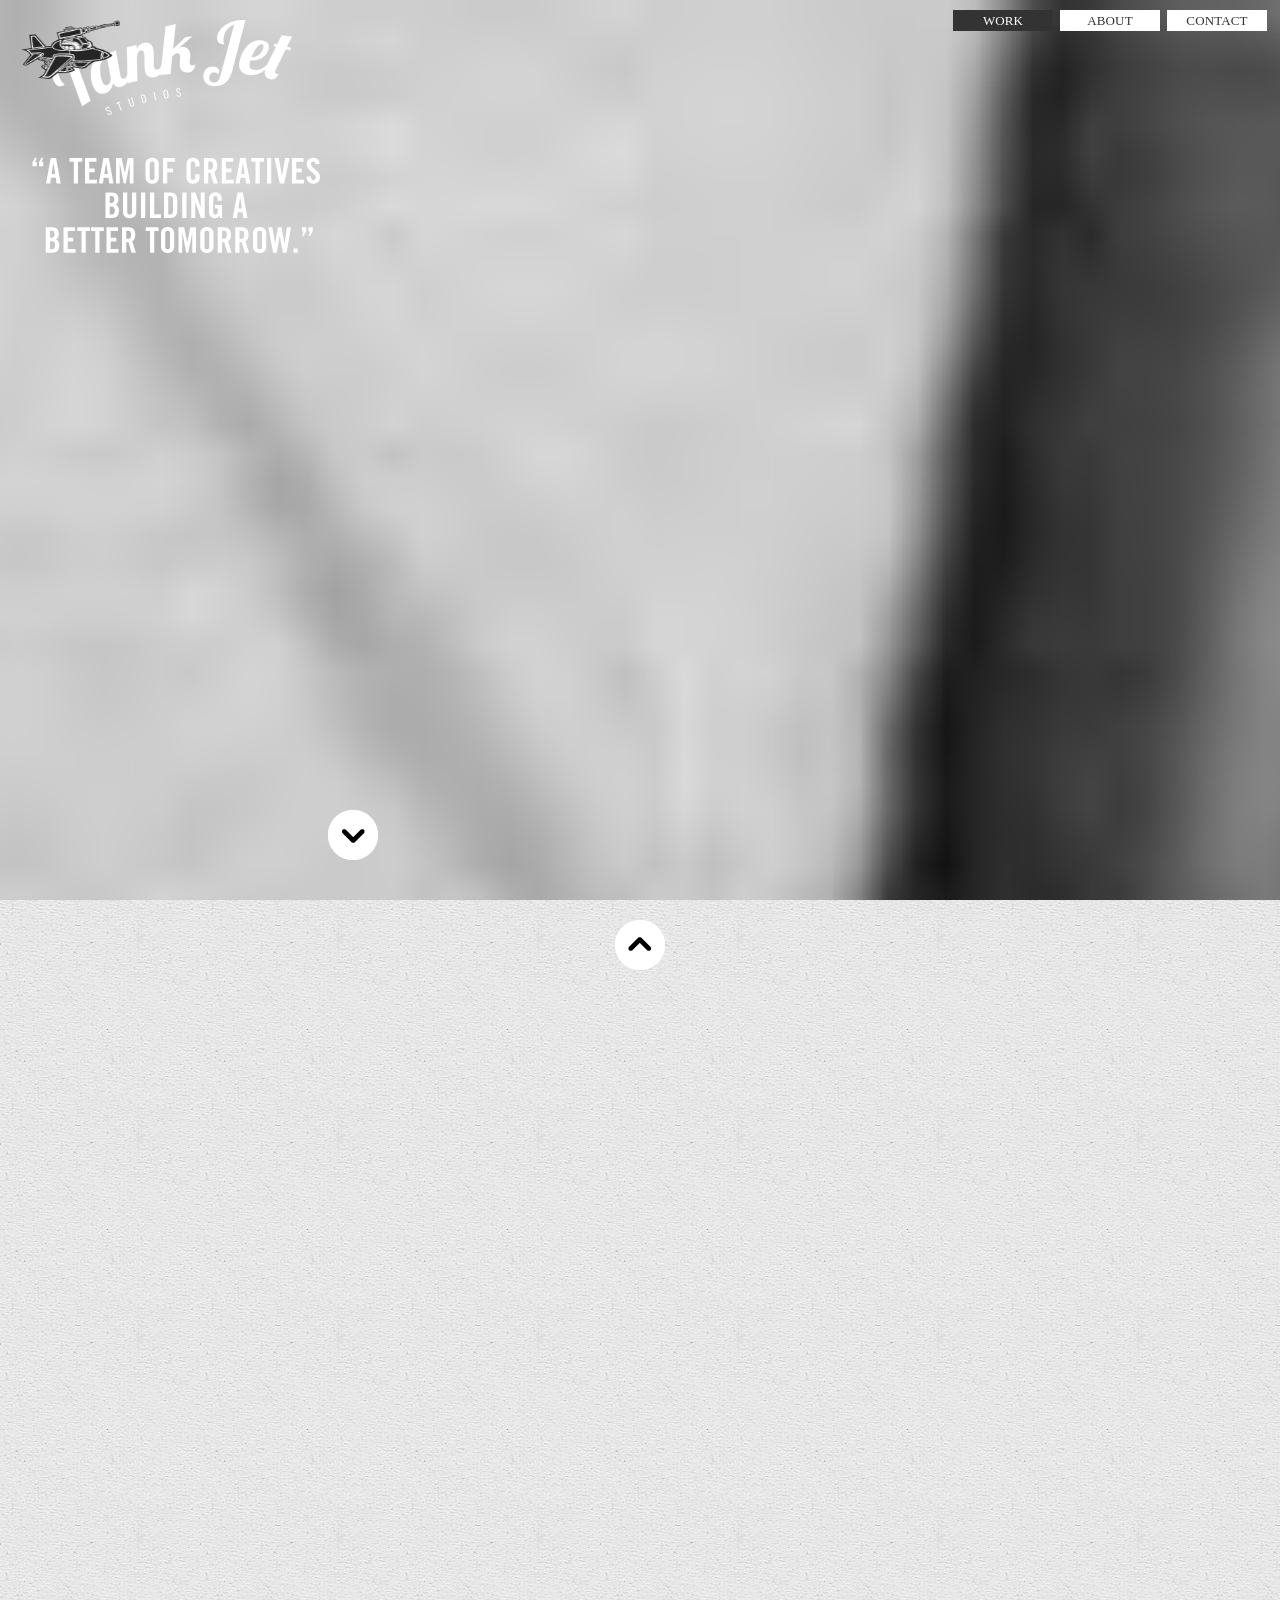
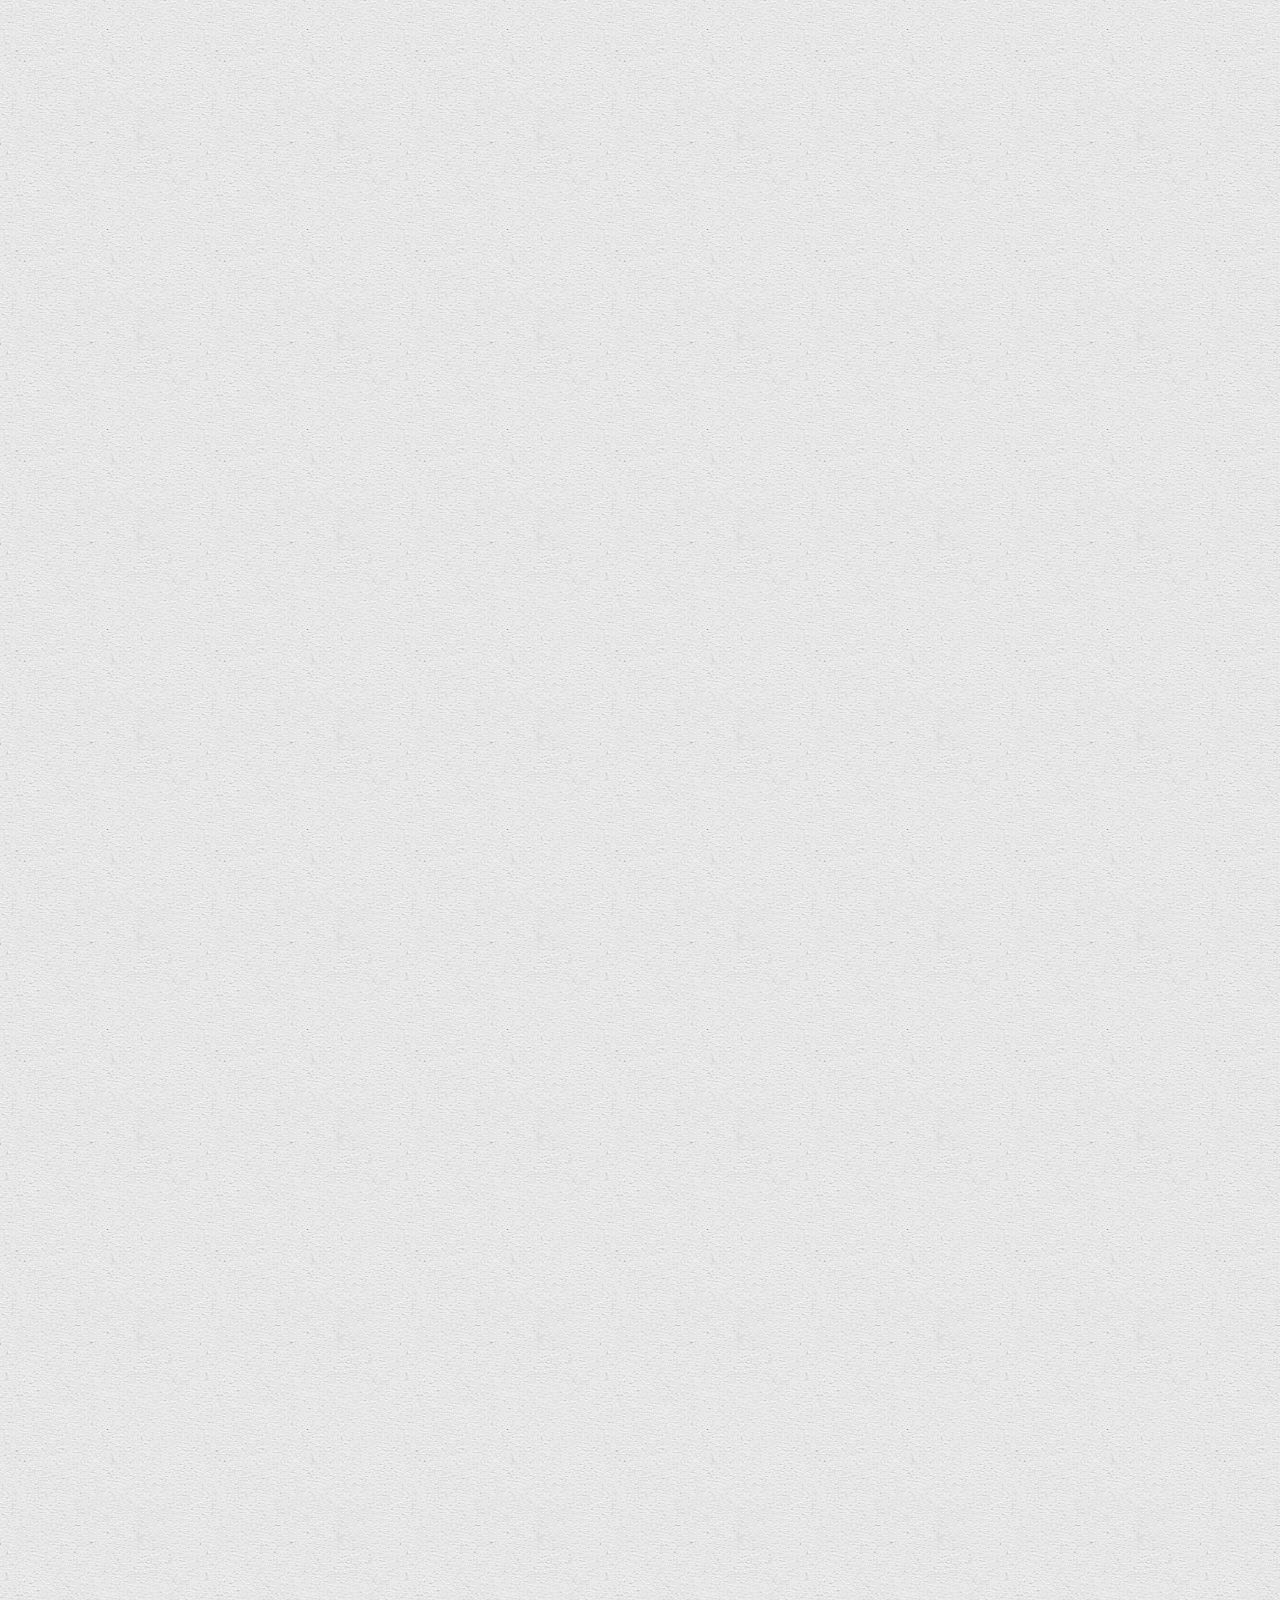
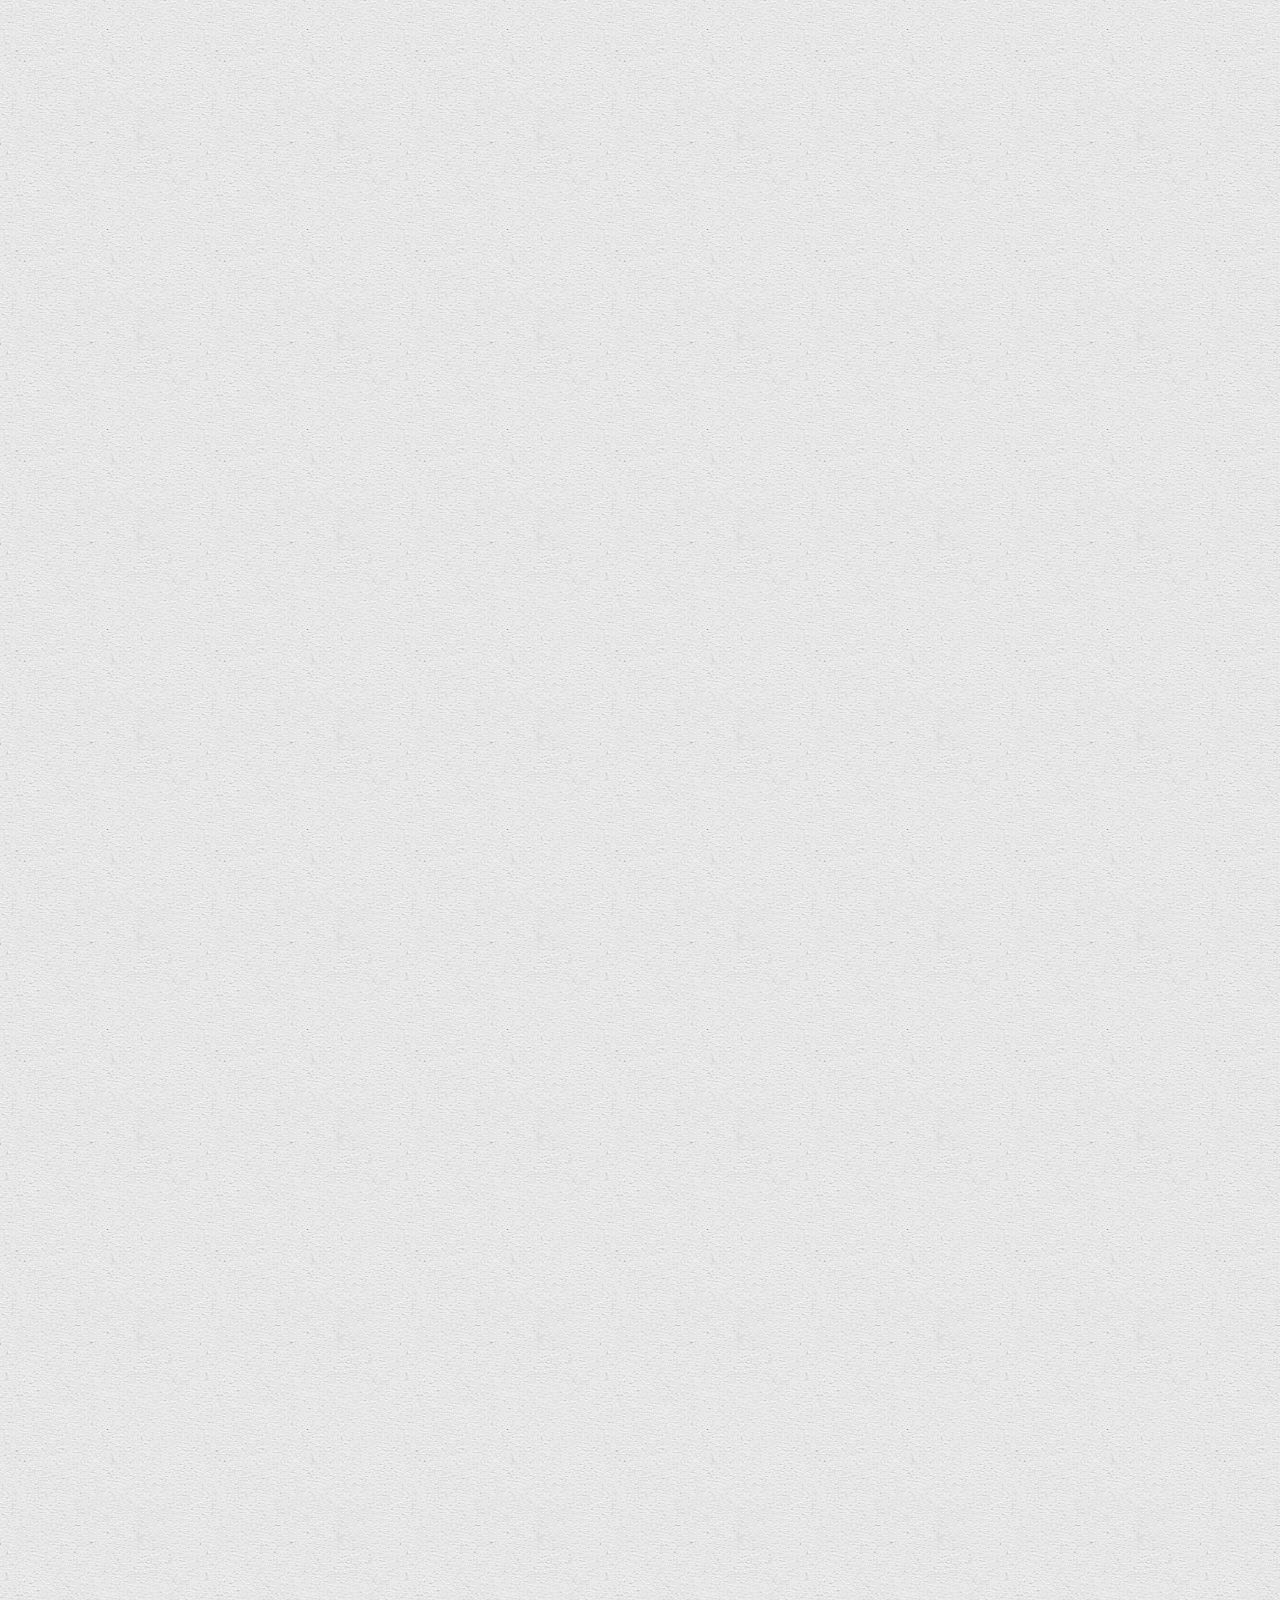
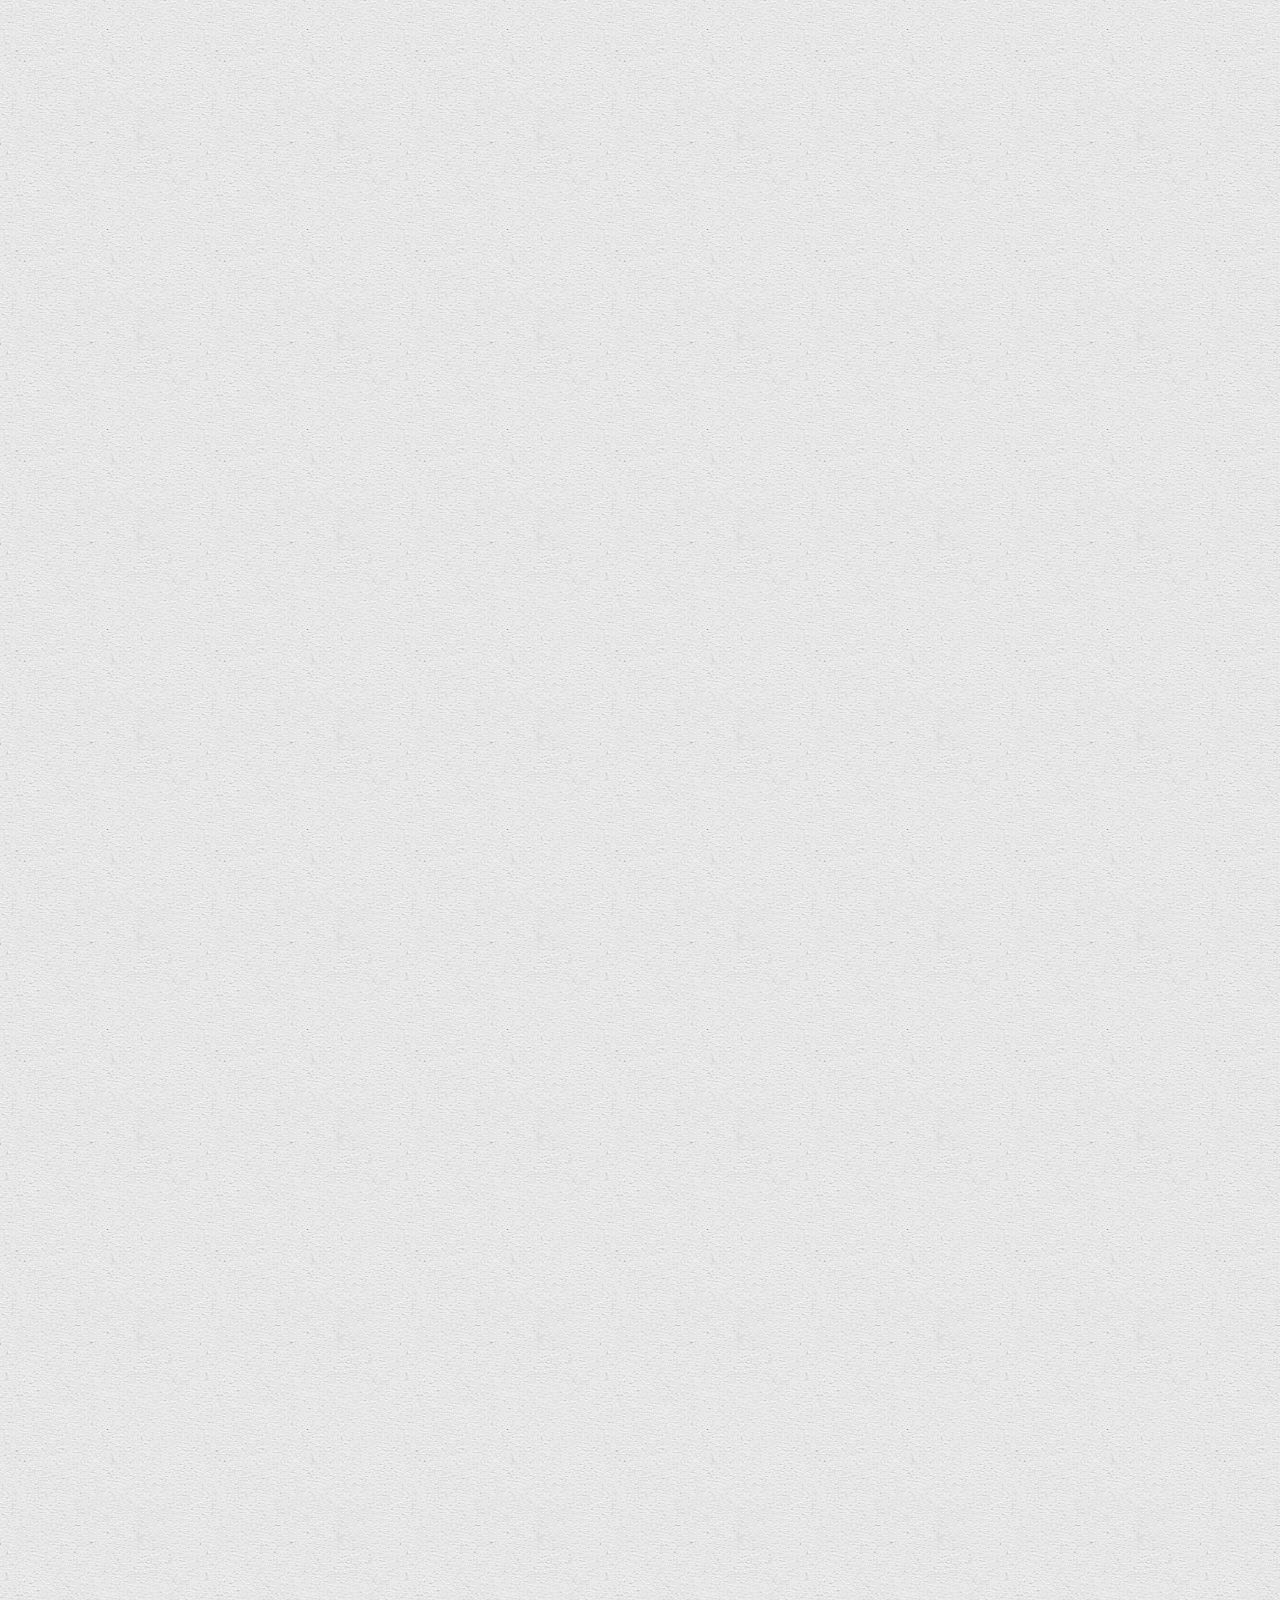
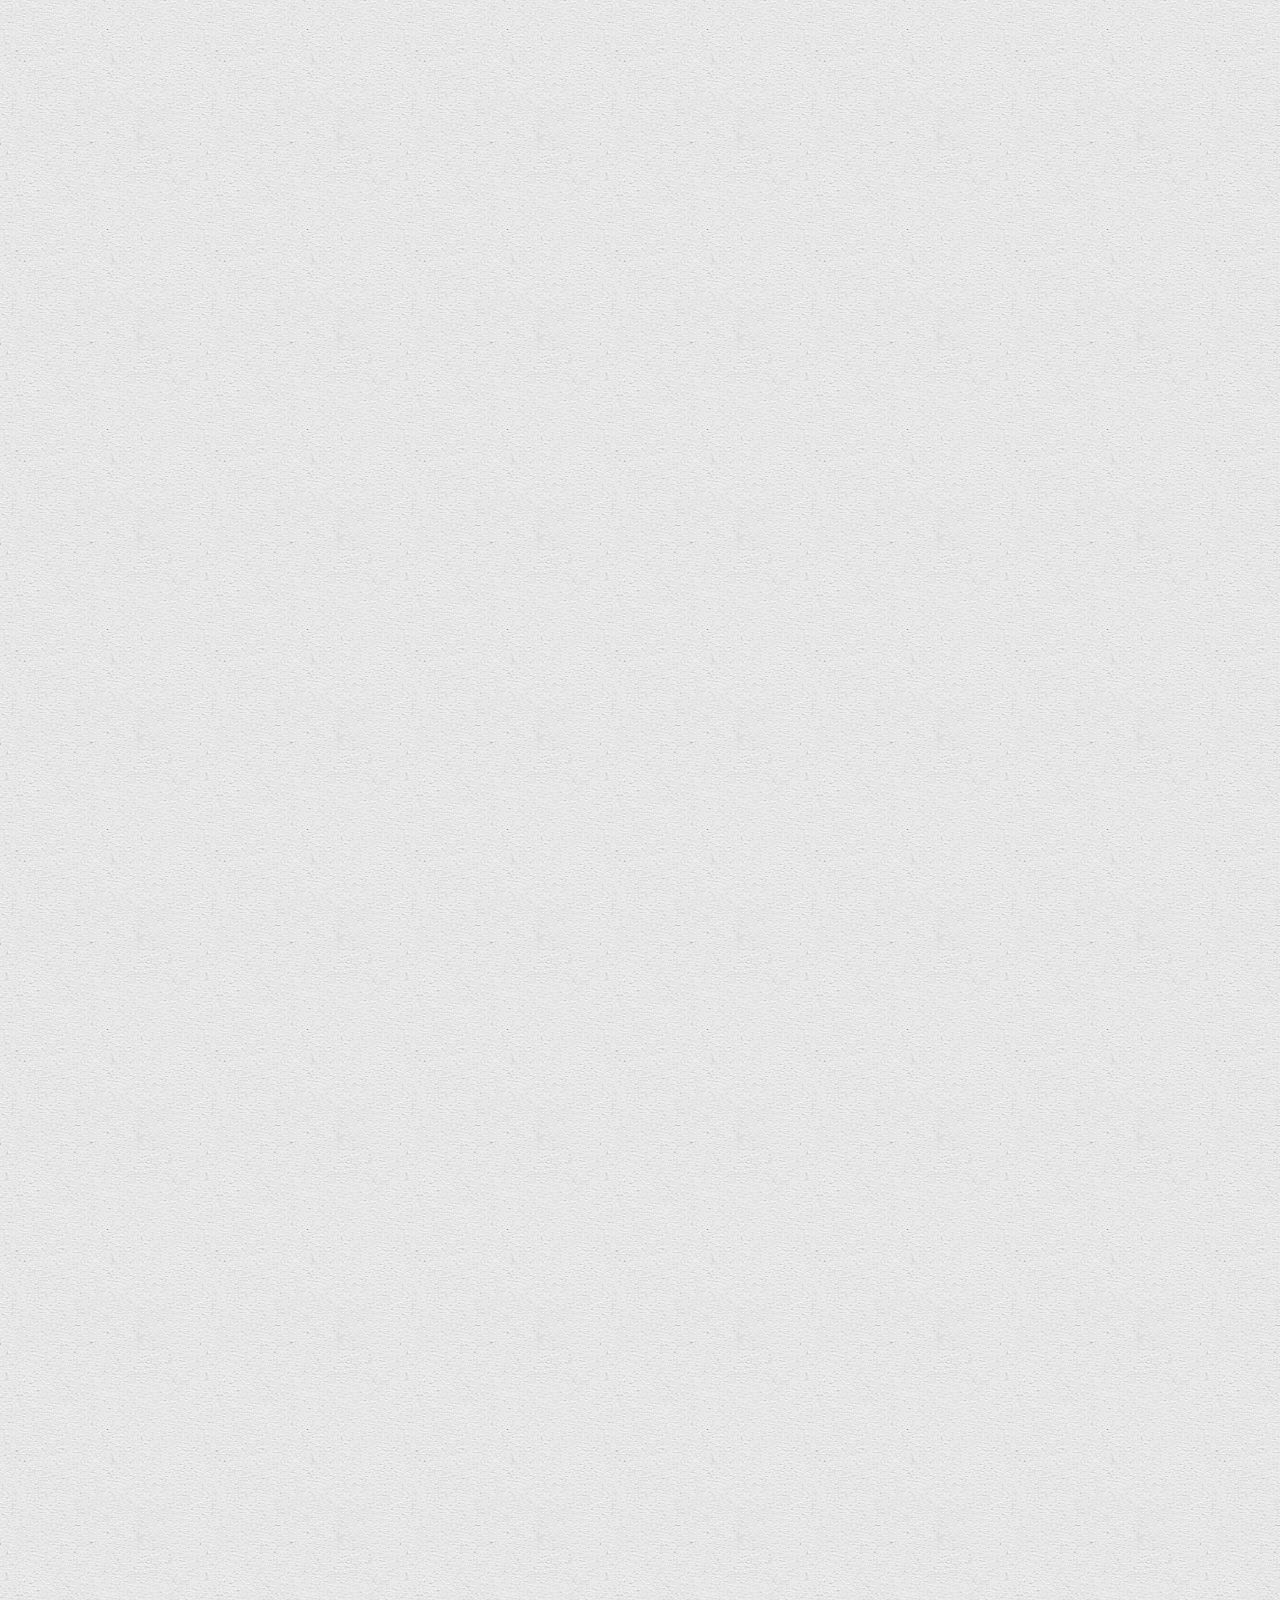
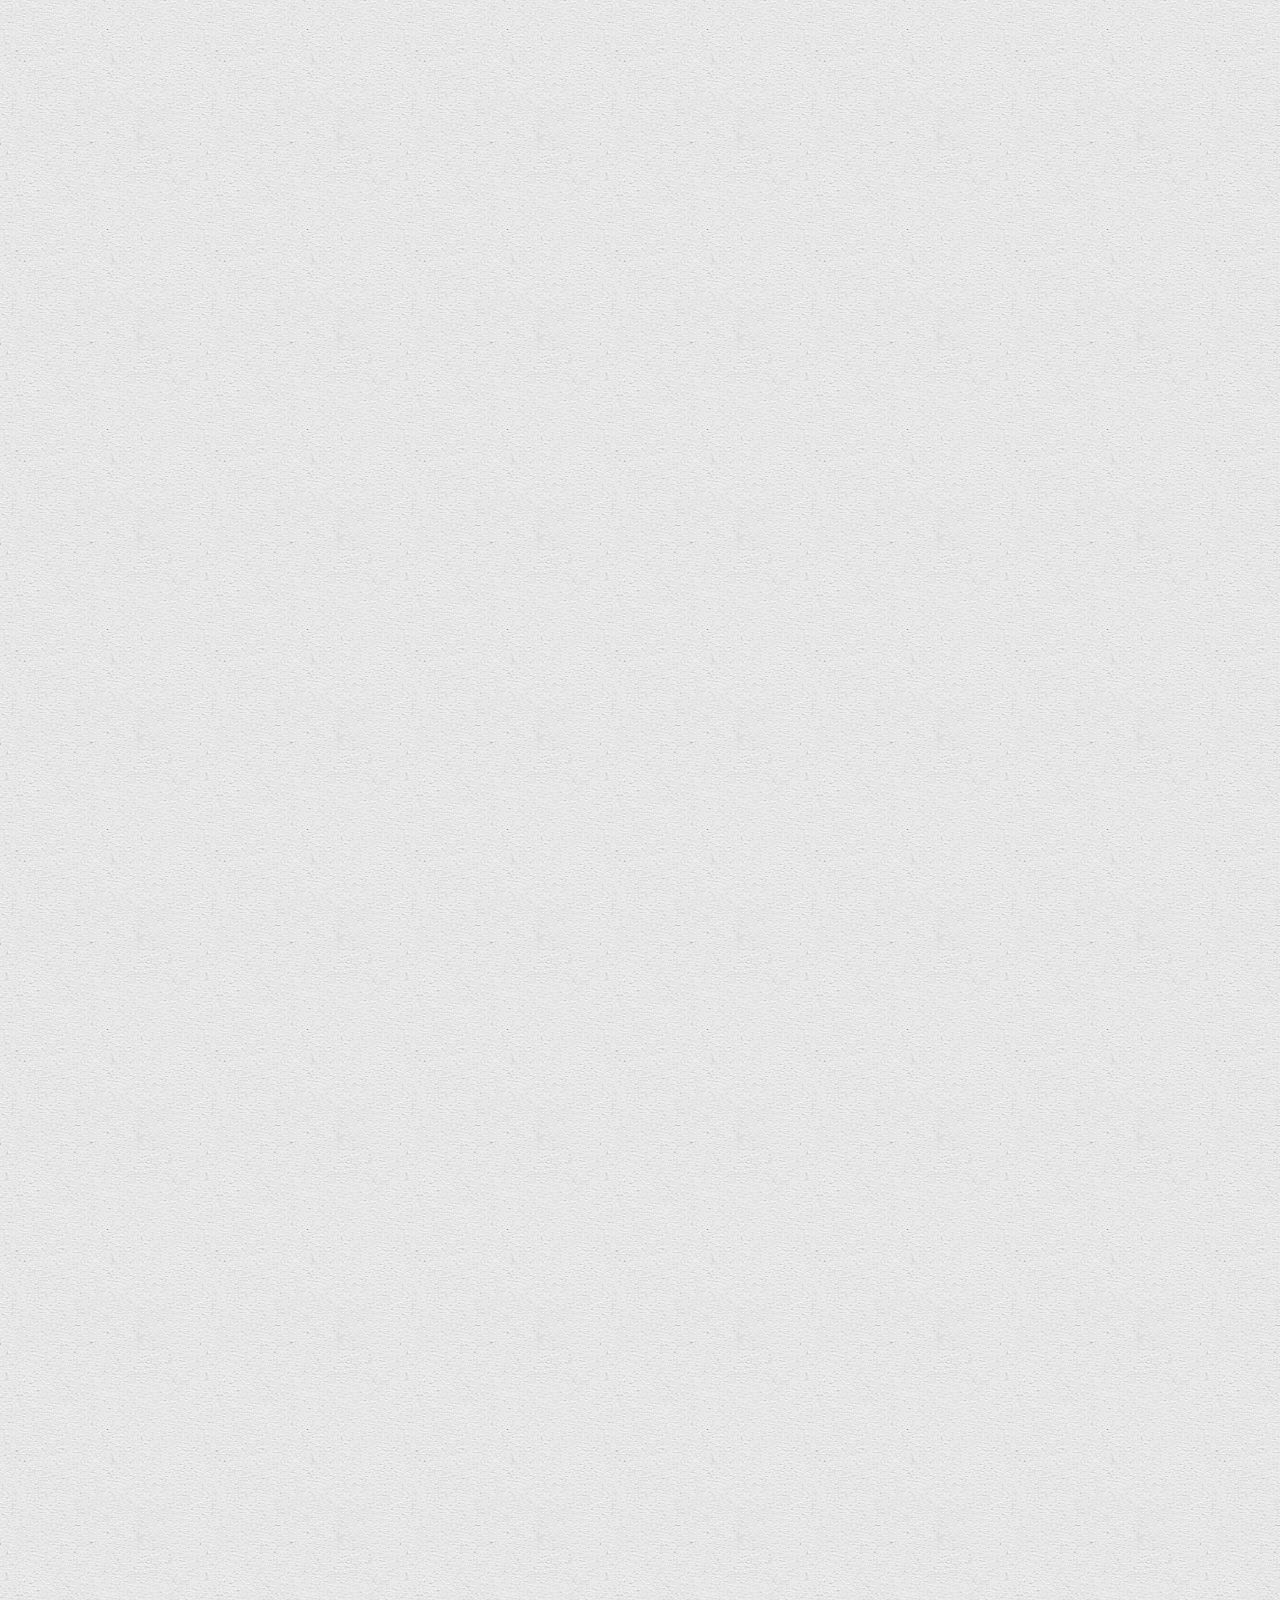
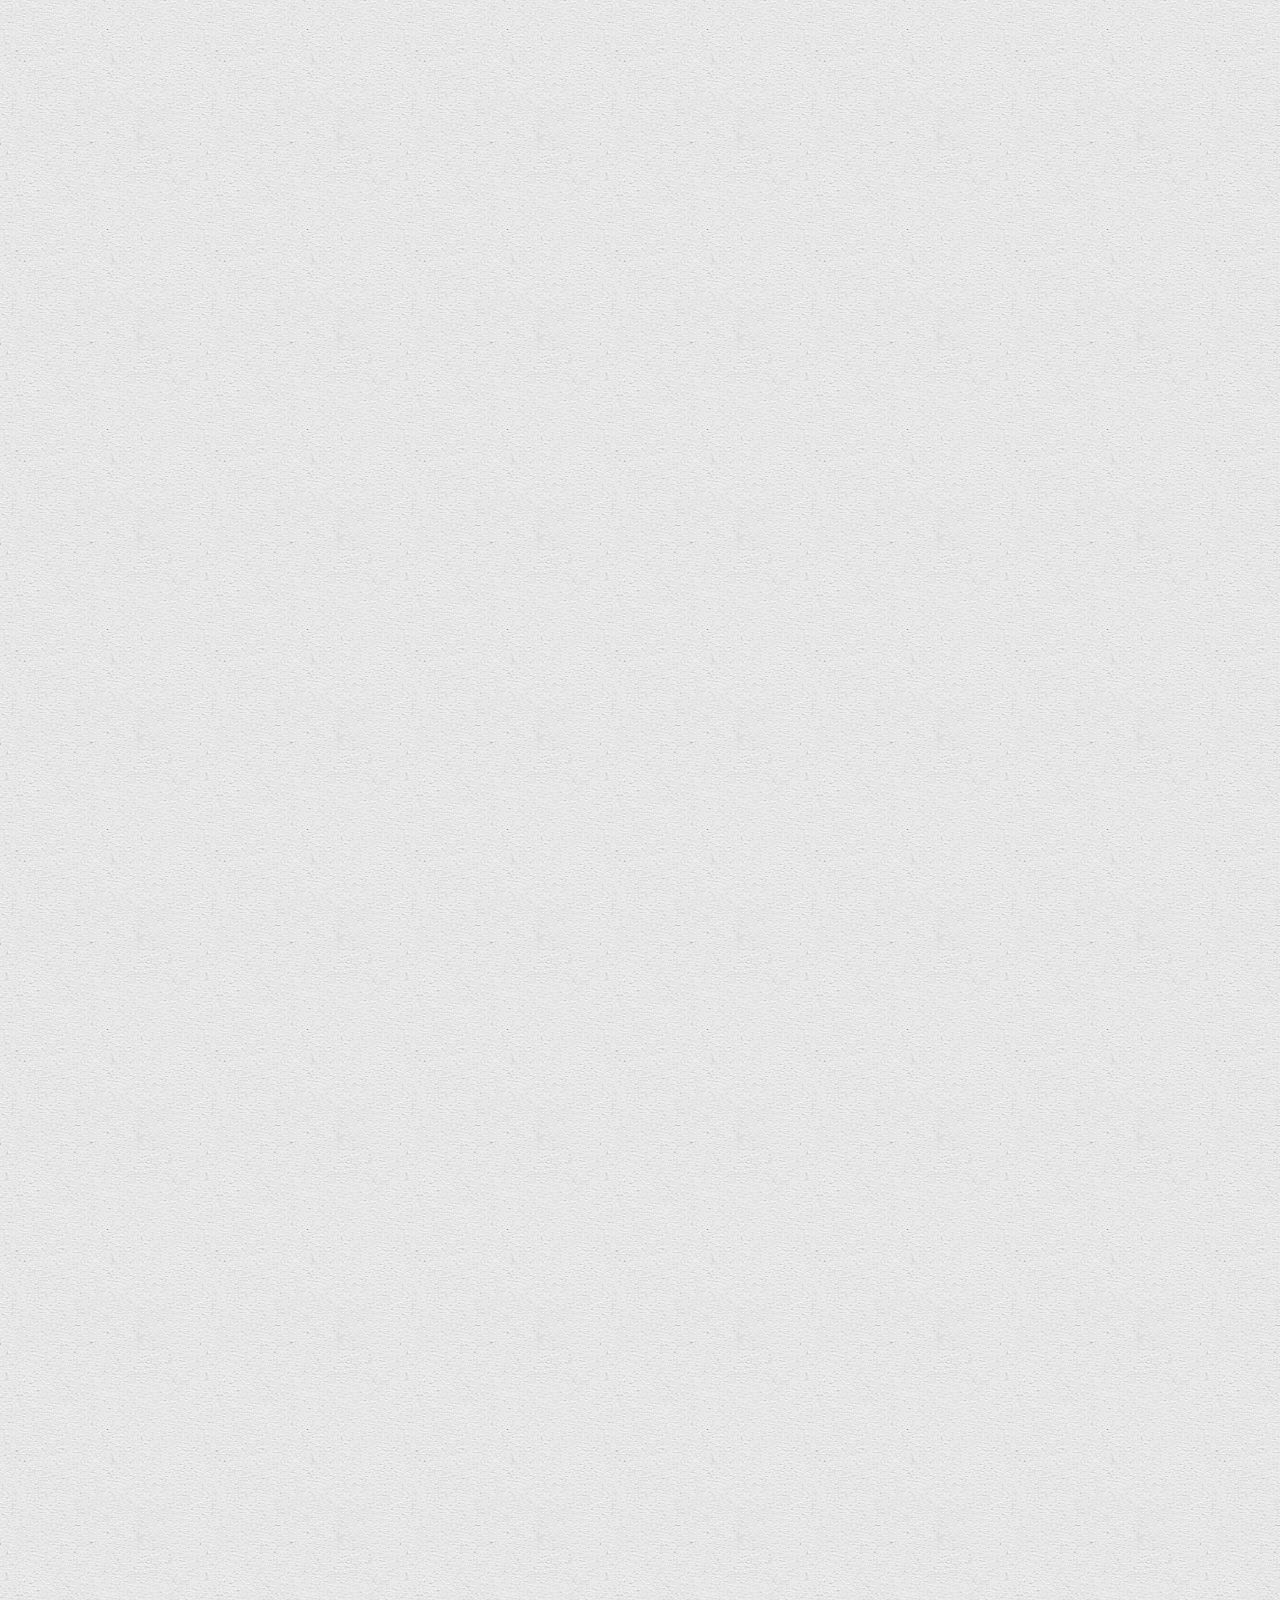
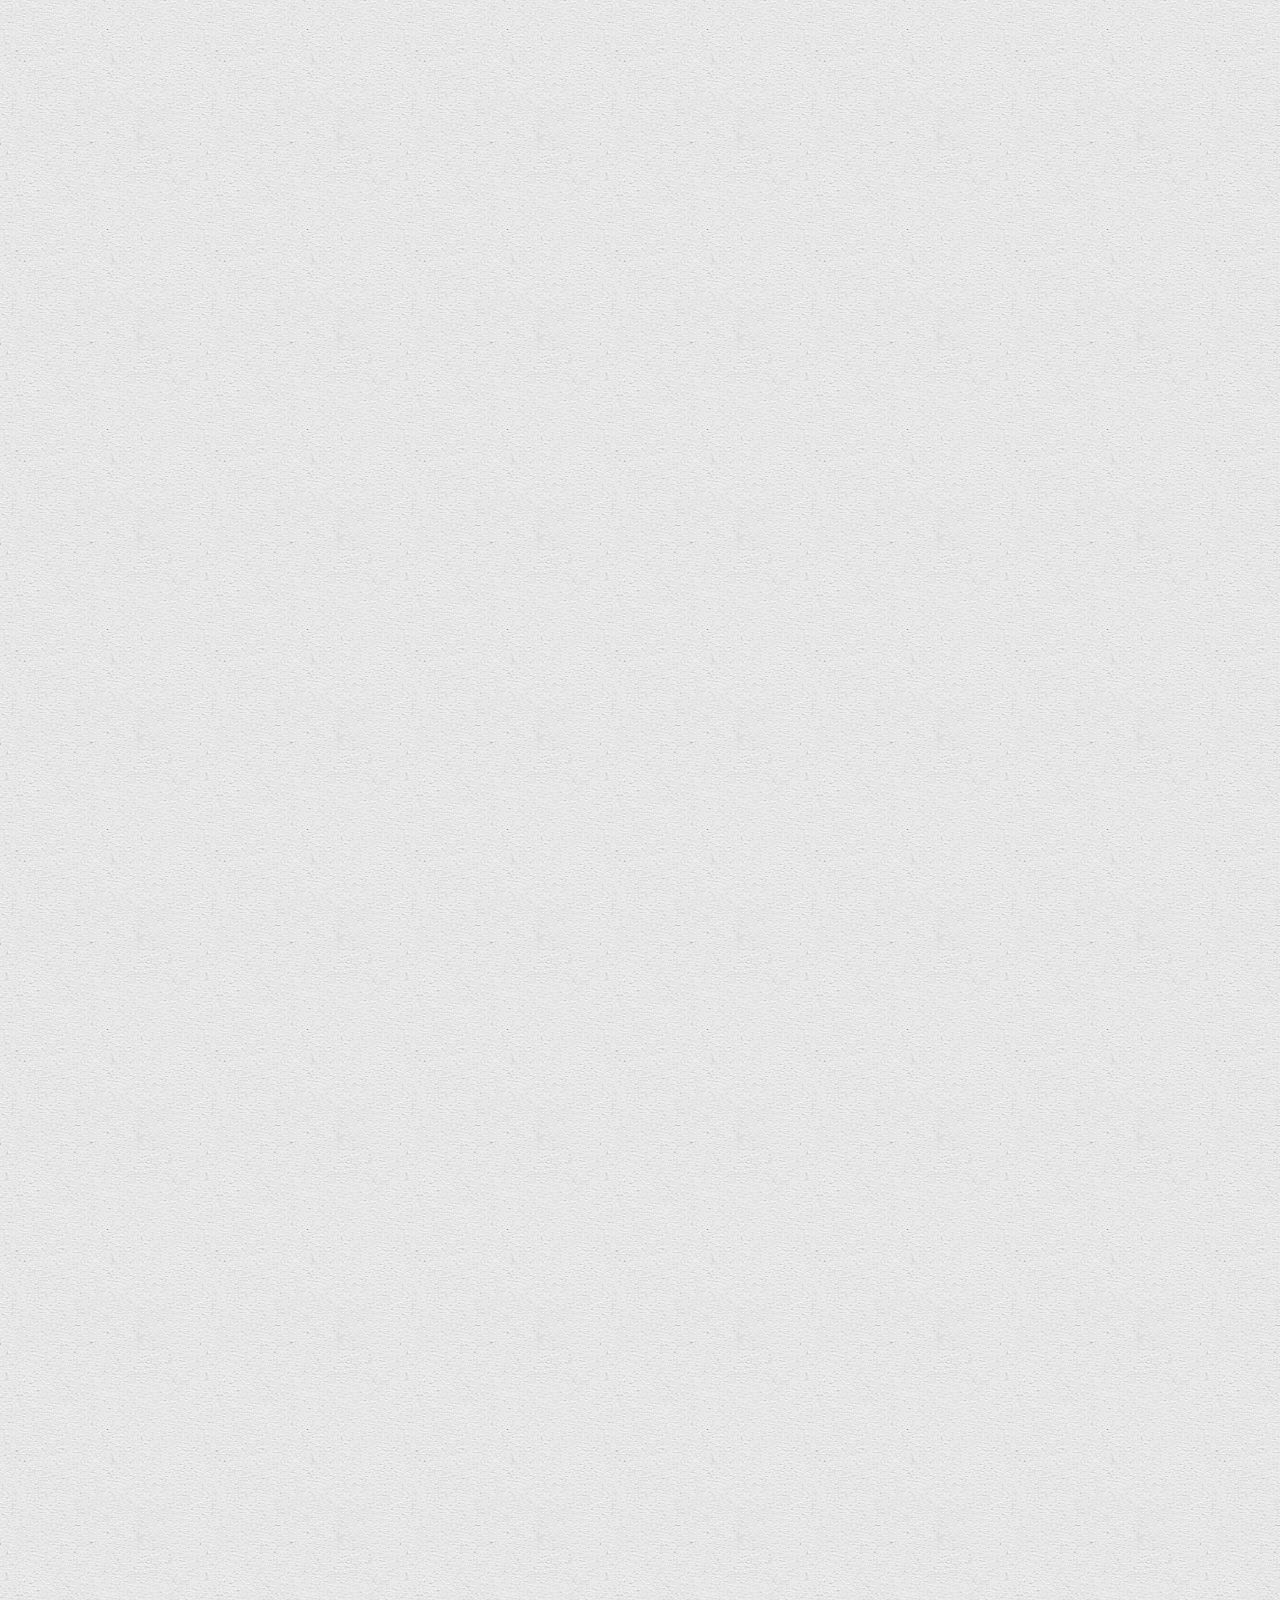
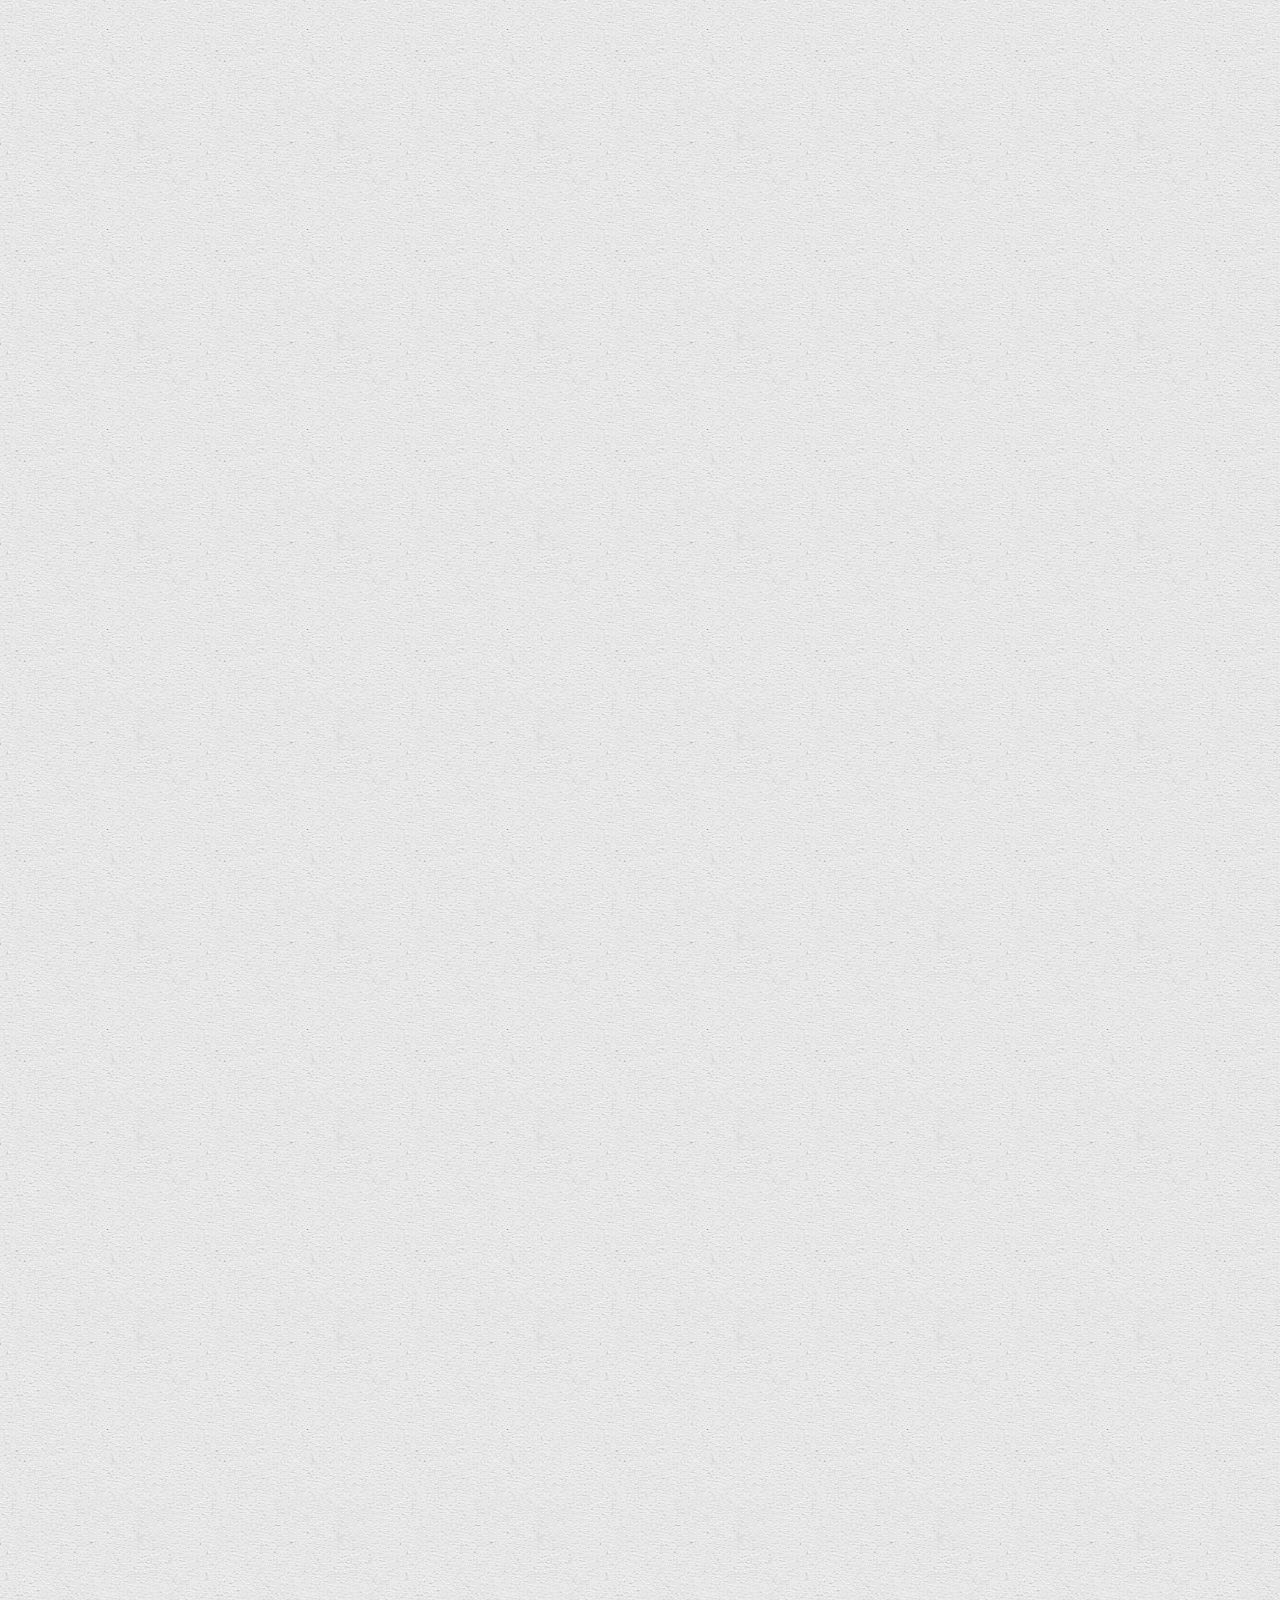
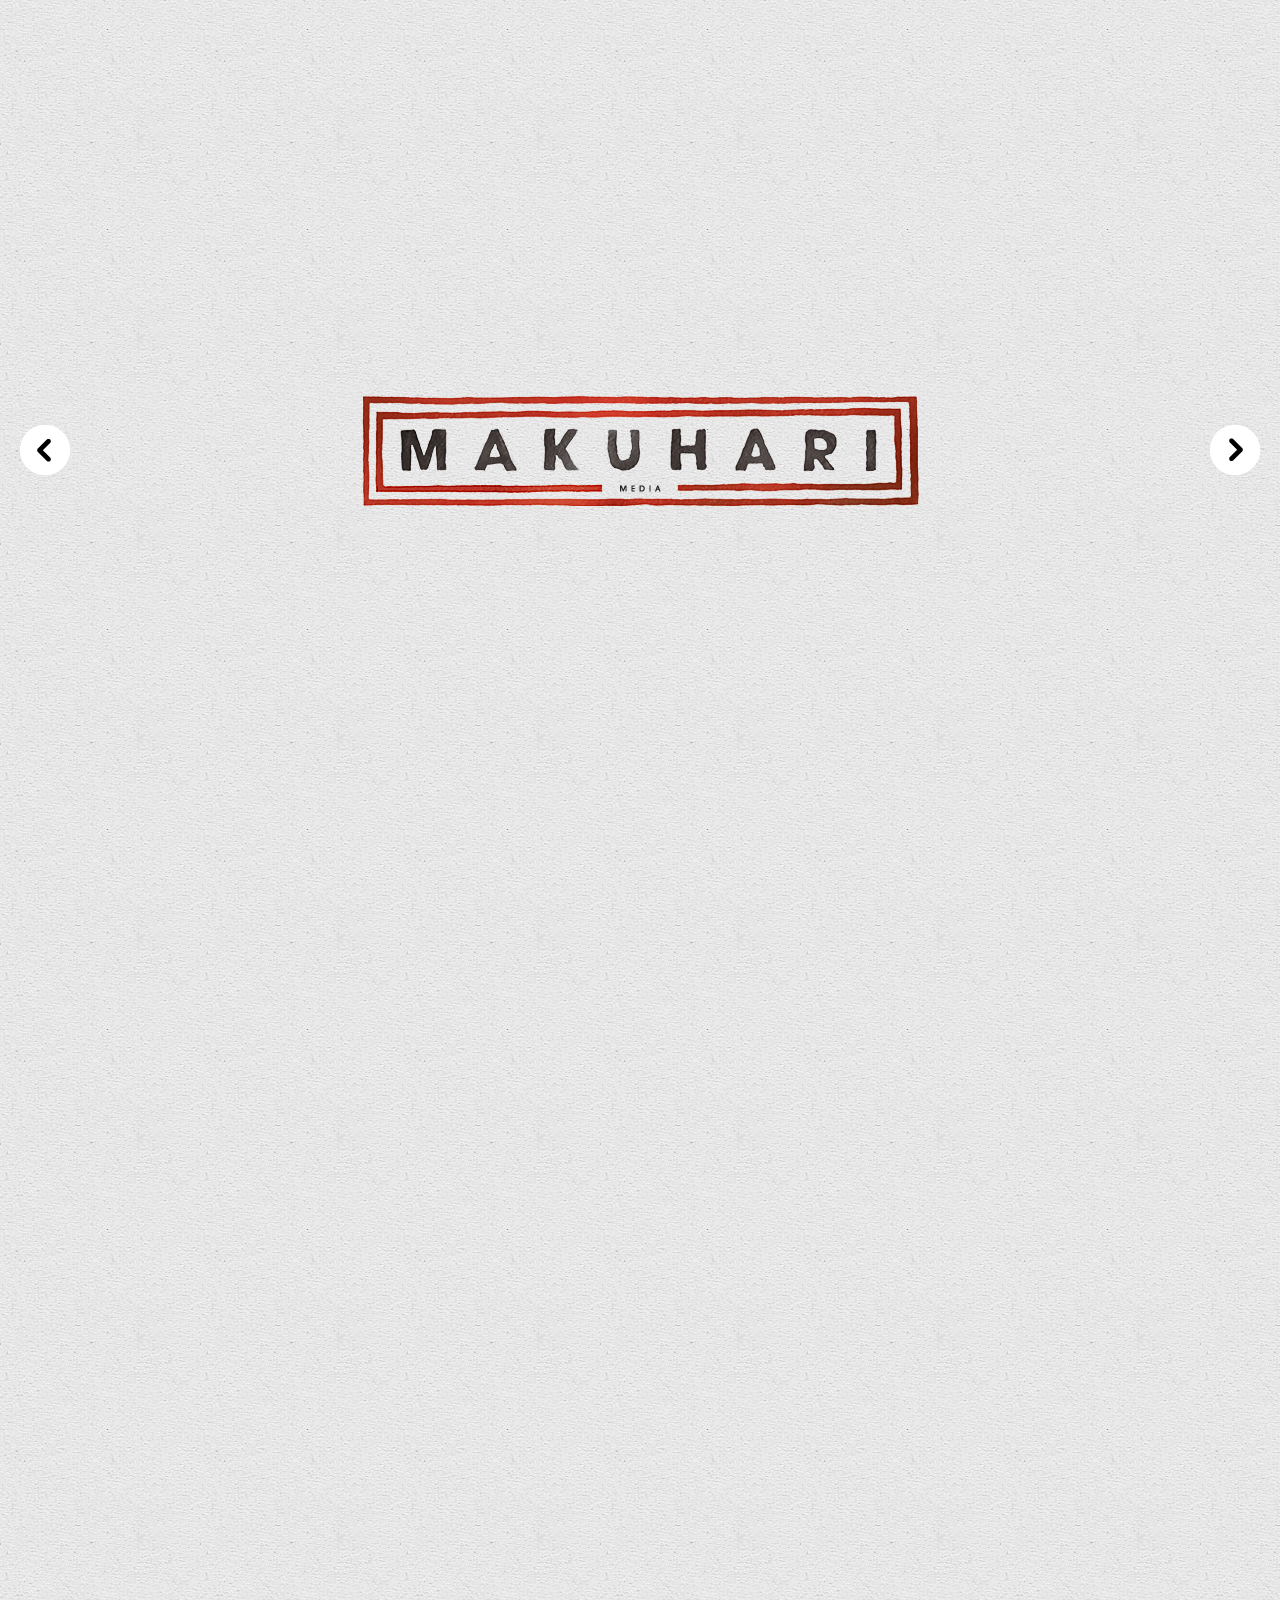
<file: index.html>
<html>
<head>
	<title>Tank Jet Studios</title>
	<meta name="apple-mobile-web-app-capable" content="yes" />
	<link rel="stylesheet" type="text/css" href="css/reset.css">
	<link rel="stylesheet" type="text/css" href="css/fonts.css">
	<link rel="stylesheet" type="text/css" href="css/index.css">
	<script type="text/javascript" src="http://ajax.googleapis.com/ajax/libs/jquery/1.7.1/jquery.min.js"></script>
	<script type="text/javascript" src="js/jquery.viewport.mini.js"></script>
	<script type="text/javascript" src="js/jquery.waitforimages.js"></script>
	<script type="text/javascript" src="js/waypoints.min.js"></script>
	<script type="text/javascript" src="js/jquery.cycle.all.js"></script>
	<script type="text/javascript" src="js/jquery.sizing.js"></script>
	<script type="text/javascript" src="js/index.js"></script>
</head>
<body>

	<!-- FIXED ELEMENTS
	================================================== -->
	<a href="javascript:void(0)"><img src="img/logo-mark-dark.png" alt="Tank Jet Studios" id="logo-dark"/></a>
	<a href="javascript:void(0)"><img src="img/logo-white.png" alt="Tank Jet Studios" id="logo-white"/></a>
	<a href="javascript:void(0)"><img src="img/top_tagline.png" alt="Tank Jet Studios" id="tagline-top"/></a>

	<a href="javascript:void(0)" id="down">
		<img src="img/down.png" alt=""/>
	</a>

	<div id="navigation">
		<a href="javascript:void(0)"><div id="work">work</div></a>
		<a href="javascript:void(0)"><div id="about">about</div></a>
		<a href="javascript:void(0)"><div id="contact">contact</div></a>
	</div>

	<!-- HOME
	================================================== -->

	<div class="about-slide slide">
		<div id="aboutText">
			<h1>About</h1>
			<br/>
			In the early 1940's the United States government covertly assembled an elite team of designers, engineers and creative minds to formulate inventions &amp; lateral strategies to solve unconventional problems of the day. Their first invention, the Tank Jet would forever immortalize the group which would later be known as Tank Jet Studios. Tank Jet Studios, now 3 members strong, is still in operation today, at an undisclosed location in Brooklyn NY.
			<br />
			<br />
			After the war, Tank Jet Studios refocused it's creative efforts on innovations in the consumer markets. Using state of the art Idea Technology, Tank Jet Studios creates compelling experiences and solutions to the problems of modern day media. Our [skills] in Web and Application Development, Product Design, illustration, branding and copy, allow us to meet the needs of almost any project.
		</div>
		<img src="img/slides/about.jpg" class="resize-me" alt=""/>
	</div>
	<div class="contact-slide slide">
		<div id="contactText">
			<h1>Contact</h1>
			<a href="mailto:everyone@tankjetstudios.com"> everyone@tankjetstudios.com</a>
			<br />
			<br />
			<a href="https://www.facebook.com/pages/Tank-Jet-Studios/219483468067567" target="_BLANK"><img src="img/facebook.png" border="0"></a>
			<a href="https://twitter.com/#!/tankjet" target="_BLANK"><img src="img/twitter.png" border="0"></a>
		</div>
		<img src="img/slides/contact.jpg" class="resize-me" alt=""/>
	</div>
	<div class="home-slide slide home-illos">
		<img src="img/slides/home.jpg" class="resize-me" alt=""/>
		<img src="img/slides/home2.jpg" class="resize-me" alt=""/>
		<img src="img/slides/home3.jpg" class="resize-me" alt=""/>
		<img src="img/slides/home4.jpg" class="resize-me" alt=""/>
		<img src="img/slides/home5.jpg" class="resize-me" alt=""/>
	</div>

	<!-- MAKUHARI SLIDES
	================================================== -->
	<div class="slides-wrapper">
		<a href="javascript:void(0)" class="slide-up"><img src="img/up.png"/></a>
		<a href="javascript:void(0)" class="slide-ctrl left">
			<img src="img/left.png" alt=""/>
		</a>
		<a href="javascript:void(0)" class="slide-ctrl right">
			<img src="img/right.png" alt=""/>
		</a>
		<div class="makuhari-slideshow slides-container">
			<div class="makuhari-slide-home slide">
				<div class="launch">
					<a href="http://makuharimedia.com/" target="_blank">
						<div class="launch-project">launch project</div>
					</a>
				</div>
				<div class="slide-show-links dark-links">
					<a href="javascript:void(0)" data-slide="0">branding</a> / <a href="javascript:void(0)" data-slide="1">front-end</a>
				</div>
				<img src="img/slides/makuhari-slide-1.png" class="center-me" alt=""/>
			</div>
			<div class="makuhari-slide slide">
				<img src="img/slides/makuhari-slide-2.jpg" class="center-me shadow" alt=""/>
			</div>
			<div class="makuhari-slide slide">
				<img src="img/slides/makuhari-slide-3.jpg" class="center-me shadow" alt=""/>
			</div>
			<div class="makuhari-slide slide">
				<iframe src="http://player.vimeo.com/video/37903624?title=0&amp;byline=0&amp;portrait=0&amp;color=ffffff" width="700" height="394" frameborder="0" webkitAllowFullScreen mozallowfullscreen allowFullScreen class="center-me"></iframe>
			</div>
		</div>
		<a href="javascript:void(0)" class="slide-down"><img src="img/down.png"/></a>
	</div>

	<!-- PELOTERO SLIDES
	================================================== -->
	<div class="slides-wrapper">
		<a href="javascript:void(0)" class="slide-up"><img src="img/up.png"/></a>
		<a href="javascript:void(0)" class="slide-ctrl left">
			<img src="img/left.png" alt=""/>
		</a>
		<a href="javascript:void(0)" class="slide-ctrl right">
			<img src="img/right.png" alt=""/>
		</a>
		<div class="pelotero-slideshow slides-container">
			<div class="pelotero-slide-home slide">
				<div class="launch">
					<a href="http://peloterothemovie.com/" target="_blank">
						<div class="launch-project">launch project</div>
					</a>
				</div>
				<div class="slide-show-links white-links"><a href="javascript:void(0)" data-slide="0">branding</a> / <a href="javascript:void(0)" data-slide="1">front-end</a> / <a href="javascript:void(0)" data-slide="2">collatoral</a>
				</div>
				<img src="img/pelotero-bg.jpg" class="resize-me bottom" alt=""/>
				<img src="img/slides/pelotero-slide-1.png" class="center-me top" alt=""/>
			</div>
			<div class="pelotero-slide slide">
				<img src="img/slides/pelotero-slide-2.jpg" class="center-me shadow" alt=""/>
			</div>
			<div class="pelotero-slide slide">
				<img src="img/slides/pelotero-slide-3.jpg" class="center-me shadow" alt=""/>
			</div>
			<div class="pelotero-slide slide">
				<img src="img/slides/pelotero-slide-4-1.jpg" class="center-me postcard shadow" alt=""/>
				<img src="img/slides/pelotero-slide-4-2.jpg" class="center-me shadow" alt=""/>
			</div>
		</div>
		<a href="javascript:void(0)" class="slide-down"><img src="img/down.png"/></a>
	</div>
	<!-- ROMSHU SLIDES
	================================================== -->
	<div class="slides-wrapper">
		<a href="javascript:void(0)" class="slide-up"><img src="img/up.png"/></a>
		<a href="javascript:void(0)" class="slide-ctrl left">
			<img src="img/left.png" alt=""/>
		</a>
		<a href="javascript:void(0)" class="slide-ctrl right">
			<img src="img/right.png" alt=""/>
		</a>
		<div class="romshu-slideshow slides-container">
			<div class="romshu-slide-home slide">
				<div class="slide-show-links white-links"><a href="javascript:void(0)" data-slide="0">branding</a> / <a href="javascript:void(0)" data-slide="1">front-end</a>
					
				</div>
				<img src="img/slides/romshu-slide-1.png" class="center-me" alt=""/>
			</div>
			<div class="romshu-slide slide">
				<img src="img/slides/romshu-slide-2.jpg" class="center-me" alt=""/>
			</div>
			<div class="romshu-slide slide">
				<img src="img/slides/romshu-slide-3.jpg" class="center-me" alt=""/>
			</div>
			<div class="romshu-slide slide">
				<img src="img/slides/romshu-slide-4.jpg" class="center-me shadow" alt=""/>
			</div>
			<div class="romshu-slide slide">
				<img src="img/slides/romshu-slide-5.jpg" class="center-me shadow" alt=""/>
			</div>
			<div class="romshu-slide slide">
				<img src="img/slides/romshu-slide-6.jpg" class="center-me shadow" alt=""/>
			</div>
		</div>
		<a href="javascript:void(0)" class="slide-down"><img src="img/down.png"/></a>
	</div>
	<!-- TRILECTABLES SLIDES
	================================================== -->
	<div class="slides-wrapper">
		<a href="javascript:void(0)" class="slide-up"><img src="img/up.png"/></a>
		<a href="javascript:void(0)" class="slide-ctrl left">
			<img src="img/left.png" alt=""/>
		</a>
		<a href="javascript:void(0)" class="slide-ctrl right">
			<img src="img/right.png" alt=""/>
		</a>
		<div class="trilectables-slideshow slides-container">
			<div class="trilectables-slide-home slide">
				<div class="slide-show-links white-links">
					<a href="javascript:void(0)" data-slide="0">branding</a> / <a href="javascript:void(0)" data-slide="2">collatoral</a>
				</div>
				<img src="img/slides/trilectables-slide-1.png" class="center-me" alt=""/>
			</div>
			<div class="trilectables-slide slide">
				<img src="img/slides/trilectables-slide-2.jpg" class="center-me" alt=""/>
			</div>
			<div class="trilectables-slide slide">
				<img src="img/slides/trilectables-slide-3.jpg" class="center-me" alt=""/>
			</div>
			<div class="trilectables-slide slide">
				<img src="img/slides/trilectables-slide-4.jpg" class="center-me" alt=""/>
			</div>
			<div class="trilectables-slide slide">
				<img src="img/slides/trilectables-slide-5.jpg" class="center-me" alt=""/>
			</div>
		</div>
		<a href="javascript:void(0)" class="slide-down"><img src="img/down.png"/></a>
	</div>
	<!-- DOMESTICATED SLIDES
	================================================== -->
	<div class="slides-wrapper">
		<a href="javascript:void(0)" class="slide-up"><img src="img/up.png"/></a>
		<a href="javascript:void(0)" class="slide-ctrl left">
			<img src="img/left.png" alt=""/>
		</a>
		<a href="javascript:void(0)" class="slide-ctrl right">
			<img src="img/right.png" alt=""/>
		</a>	
		<div class="domesticated-slideshow slides-container">
			<div class="domesticated-slide-home slide">
				<div class="launch">
					<a href="http://getdomesticated.com/" target="_blank">
						<div class="launch-project">launch project</div>
					</a>
				</div>
				<div class="slide-show-links dark-links">
					<a href="javascript:void(0)" data-slide="0">branding</a> / <a href="javascript:void(0)" data-slide="1">front-end</a> / <a href="javascript:void(0)" data-slide="1">back-end</a> / <a href="javascript:void(0)" data-slide="4">concept</a>
				</div>
				<img src="img/slides/domesticated-slide-1.png" class="center-me" alt=""/>
			</div>
			<div class="domesticated-slide slide">
				<img src="img/slides/domesticated-slide-2.jpg" class="center-me shadow" alt=""/>
			</div>
			<div class="domesticated-slide slide">
				<img src="img/slides/domesticated-slide-3.jpg" class="center-me shadow" alt=""/>
			</div>
			<div class="domesticated-slide slide">
				<img src="img/slides/domesticated-slide-4.jpg" class="center-me shadow" alt=""/>
			</div>
			<div class="domesticated-slide slide">
				<div class="domesticated-description center-me">
					Domesticated is a movement. Our goal is to provide consumers with an easy-to-navigate database of american made goods, and for the businesses, a place to reach those consumers in search of your products. But our database goes even deeper than that, attempting to pin point in which state each product is made, so that consumers can take solace in the fact that their purchase is helping a local industry. It's time to revive the great American tradition of quality craftsmanship and unrivaled industry. It's time to end our dependence on foreign made goods. It's time to get Domesticated.
				</div>	
			</div>


		</div>
		<a href="javascript:void(0)" class="slide-down"><img src="img/down.png"/></a>
	</div>
</body>
</html>
</file>
<file: css/fonts.css>
/* Generated by Font Squirrel (http://www.fontsquirrel.com) on October 23, 2011 */

@font-face {
    font-family: 'TradeGothicBold';
    src: url('../fonts/tg/tradegothicltstd-bdcn20-webfont.eot');
    src: url('../fonts/tg/tradegothicltstd-bdcn20-webfont.eot?#iefix') format('embedded-opentype'),
         url('../fonts/tg/tradegothicltstd-bdcn20-webfont.woff') format('woff'),
         url('../fonts/tg/tradegothicltstd-bdcn20-webfont.ttf') format('truetype'),
         url('../fonts/tg/tradegothicltstd-bdcn20-webfont.svg#TradeGothicLTStdBdCnNo.20') format('svg');
    font-weight: normal;
    font-style: normal;
}

@font-face {
    font-family: 'TradeGothic';
    src: url('../fonts/tg/tradegothicltstd-cn18-webfont.eot');
    src: url('../fonts/tg/tradegothicltstd-cn18-webfont.eot?#iefix') format('embedded-opentype'),
         url('../fonts/tg/tradegothicltstd-cn18-webfont.woff') format('woff'),
         url('../fonts/tg/tradegothicltstd-cn18-webfont.ttf') format('truetype'),
         url('../fonts/tg/tradegothicltstd-cn18-webfont.svg#TradeGothicLTStdCnNo.18') format('svg');
    font-weight: normal;
    font-style: normal;
}
</file>
<file: css/index.css>
/* #HOME
================================================== */


.contact-slide {
	background-image: url('../img/slides/about.jpg') !important;
	background-repeat: repeat;
	text-align: center;
	width: 100%;
	height: 100%;
	display: none;
	position: fixed;
	top: 0; left: 0;
	z-index:60;
}

.about-slide {
	background-color: #DDD;
	background-image: url('../img/slides/about.jpg') !important;
	text-align: center;
	width: 100%;
	height: 100%;
	display: none;
	position: fixed;
	top: 0; left: 0;
	z-index:60;
}

#aboutText {
	font-family: Sans-Serif;
  width: 900px;
  margin-left:-450px;
  margin-top: -205px;
  text-align: left;
  position: absolute;
  top: 50%;
  left: 50%;
  z-index:10;
  color: #fff;
  line-height: 28px;
  font-size: 18px;
  font-weight: 100;
}

#aboutText h1{
	color: #fff;
  font-family: TradeGothicBold;
	text-transform: uppercase;
	margin-bottom: 10px;
	font-size: 47px;
}

#contactText {
    width: 900px;
    margin-left:-50px;
    margin-top: -180px;
    text-align: left;
    position: absolute;
    top: 50%;
    left: 10%;
    z-index:10;
    color: #333;
    font-family: Sans-Serif;
    line-height: 28px;
    font-size: 18px;
    font-weight: 100;
}

#contactText a{
	color: #333;
	text-decoration:none;
	font-weight:bold;
}

#contactText h1{
	font-family: TradeGothicBold;
	text-transform: uppercase;
	margin-bottom: 10px;
	font-size: 42px;
}


.home-slide {
	text-align: center;
	overflow: hidden;
	width: 100%;
	height: 100%;
}

/* #MAKUHARI
================================================== */
.makuhari-slideshow{
}

.makuhari-slide, .makuhari-slide-home {
	background-color: #f8f8f8;
	text-align: center;
	width: 100%;
	height: 100%;
}
.makuhari-slide-home {
	background-image: url('../img/makuhari-bg.png') !important;
	background-repeat: repeat;
}


/* #PELOTERO
================================================== */
.pelotero-slide-home, .pelotero-slide {
	background-repeat: repeat;
	text-align: center;
	width: 100%;
	height: 100%;
}
.postcard {
	margin-right: 30px;
}

/* #ROMSHU
================================================== */
.romshu-slide, .romshu-slide-home {
	text-align: center;
	width: 100%;
	height: 100%;
}
.romshu-slide-home {
	background-color:#333;
}

/* #TRILECTABLES
================================================== */
.trilectables-slide, .trilectables-slide-home {
	text-align: center;
	width: 100%;
	height: 100%;
}
.trilectables-slide-home {
	background-color:#956c50;
}

/* #DOMESTICATED
================================================== */
.domesticated-slide, .domesticated-slide-home {
	text-align: center;
	width: 100%;
	height: 100%;
	background-color:#F0F0F0;
}
.domesticated-slide-home {
	background-color:#F0F0F0;
}

.domesticated-description{
	width:800px;
	margin-left: auto;
	margin-right: auto;
	display: block;
	color:#1a446d;
	text-align: justify;
	text-justify: full;
	font-family: 'TradeGothic' helvetica;
	line-height:1.5em;
	font-size: 25px;
	-webkit-font-smoothing: antialiased;

}


/* #LOGO
================================================== */
.logo-slide, .logo-slide-home {
	text-align: center;
	width: 100%;
	height: 100%;
	background-color:#FFF;
}
.logo-slide-home {
	background-color:#FFF;
}

.check-slide {
	background-color:#000;
}

.mobile-slide {
	background-color:#3f5e97;
}
/* #MISC
================================================== */
.slides-container {
	height: 100%;
}
.slides-container:hover {
}
.slide:hover{
	cursor:pointer;
}
.slide-show-links {
	position: absolute;
	z-index: 99;
	bottom: 90px;
	width: 100%;
	text-align: center;
	text-transform: uppercase;
	font-family: TradeGothic;
	color: black;
	color: #999;
}
.slide-show-links a {
	text-decoration: none;
}
.white-links a {
	color: white;
}
.dark-links a {
	color: #333;
}
.slide {
	overflow: hidden;
}
.img-container {
	overflow: hidden;
}
img.shadow {
	box-shadow: 3px 3px 6px rgba(0, 0, 0, 0.3);
  webkit-box-shadow: 3px 3px 6px rgba(0, 0, 0, 0.3);
  moz-box-shadow: 3px 3px 6px rgba(0, 0, 0, 0.3);	
}
#logo-dark {
	top: 20px; left: 20px;
	display: none;
	z-index: 99;
	position: fixed;
	width: 100px;
}
#logo-white {
	top: 20px; left: 20px;
	z-index: 50;
	position: absolute;
}

#tagline-top {
	top: 120px; left: 20px;
	z-index: 50;
	position: absolute;
}

#down {
	position: absolute;
	bottom: 40px; right: 40px;
	z-index: 50;
}
#navigation {
	top: 10px; right: 10px;
	z-index: 99;
	position: fixed;
}
#navigation div {
	-webkit-font-smoothing: antialiased;
	letter-spacing: .01em;
	width: 100px;
	padding: 4 0;
	font-family: 'TradeGothic' helvetica;
	text-align: center;
	margin-right: 3px;
	background-color: #fff;
	color: #333;
	display: inline-block;
	text-transform: uppercase;
	font-size: 13px;
	transition: background-color .2s, color .2s;
	-moz-transition: background-color .2s, color .2s;
	-webkit-transition: background-color .2s, color .2s;
	-o-transition: background-color .2s, color .2s;
}
.launch {
	text-align: center;
	position: absolute;
	bottom: 150px;
	width: 100%;
	z-index: 99;
}
.launch-project{
	-webkit-font-smoothing: antialiased;
	letter-spacing: .01em;
	padding: 8 8;
	font-family: 'TradeGothic' helvetica;
	text-align: center;
	background-color: #fff;
	color: #333;
	display: inline-block;
	text-transform: uppercase;
	font-size: 13px;
	transition: background-color .2s, color .2s;
	-moz-transition: background-color .2s, color .2s;
	-webkit-transition: background-color .2s, color .2s;
	-o-transition: background-color .2s, color .2s;
	margin: 0 auto;
}
.launch-project:hover{
	background-color: #333;
	color: #fff;
}
#navigation div:hover{
	background-color: #333;
	color: #fff;
}
.left, .right {
	position: absolute;
	z-index: 50;
}
.left img, .right img {
	width: 50px;
}
.left {left: 20px; top: 10px; }
.right {right: 20px; top: 10px;}
.bottom {position: relative; z-index:0;}
.top {position: relative; z-index:10;}
.slide-down {
	position:relative;
	z-index: 99;
}
.slide-down img {
	margin-top: -70px;
}
.slide-up {
	position:absolute;
	top: 20px;
	z-index: 99;
}
.slides-wrapper {
	position: relative;
}
</file>
